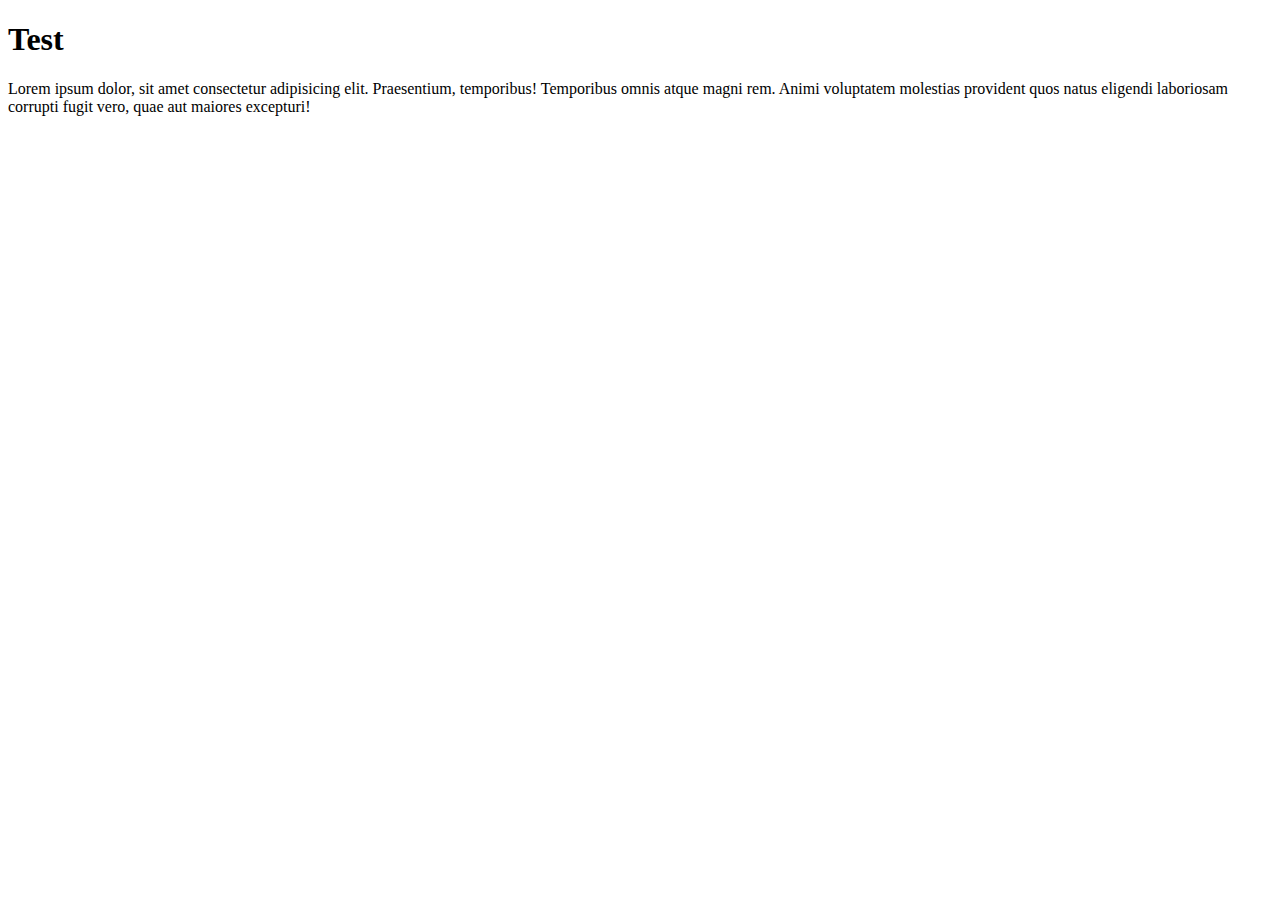
<file: index.html>
<!DOCTYPE html>
<html lang="en">
<head>
    <meta charset="UTF-8">
    <meta http-equiv="X-UA-Compatible" content="IE=edge">
    <meta name="viewport" content="width=device-width, initial-scale=1.0">
    <title>Index</title>
</head>
<body>
    <h1>Test</h1>

    <p>Lorem ipsum dolor, sit amet consectetur adipisicing elit. Praesentium, temporibus! Temporibus omnis atque magni rem. Animi voluptatem molestias provident quos natus eligendi laboriosam corrupti fugit vero, quae aut maiores excepturi!</p>
</body>
</html>
</file>
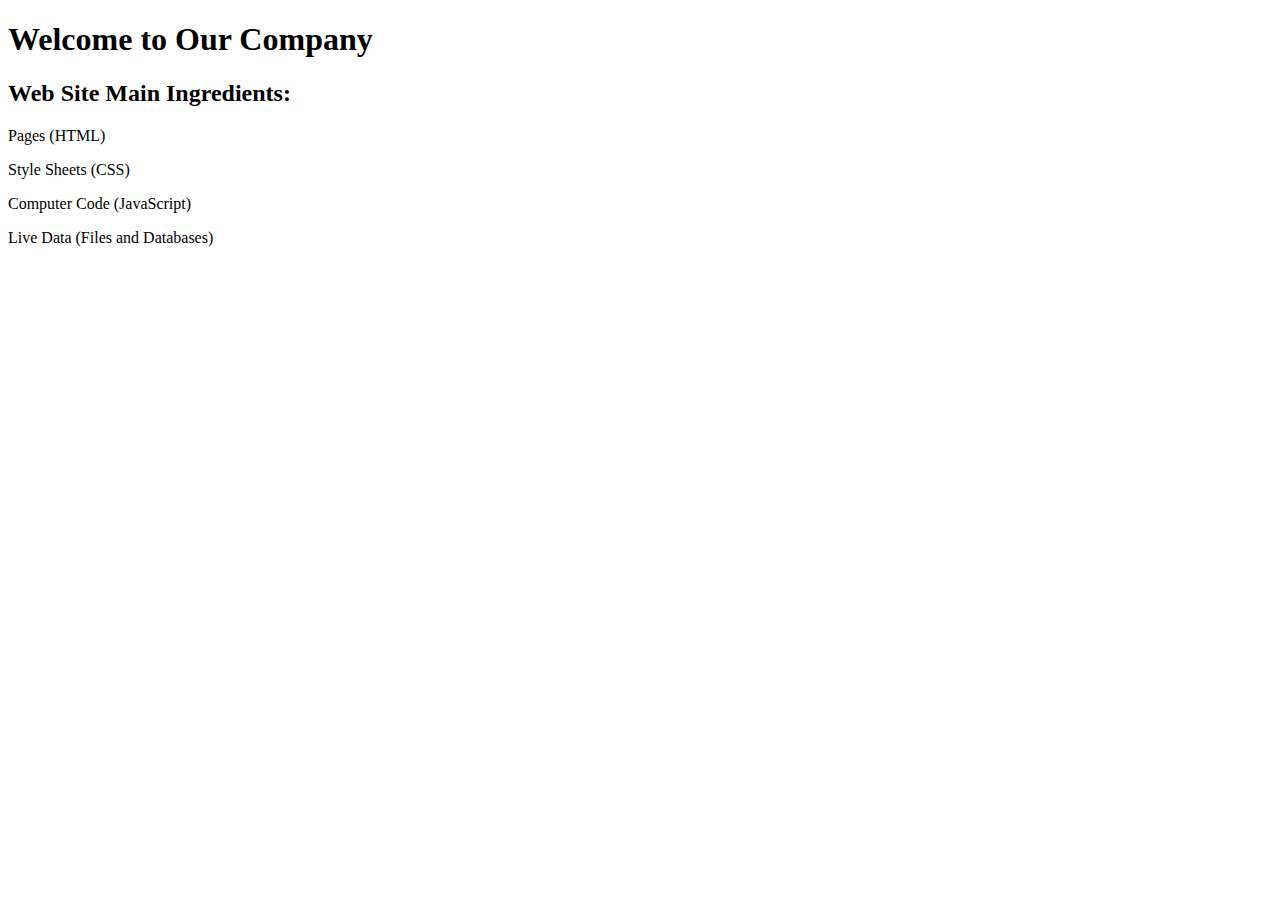
<file: sample.html>
<!DOCTYPE html>
<html>

<head>
  <title>Our Company</title>
</head>

<body>

  <h1>Welcome to Our Company</h1>
  <h2>Web Site Main Ingredients:</h2>

  <p>Pages (HTML)</p>
  <p>Style Sheets (CSS)</p>
  <p>Computer Code (JavaScript)</p>
  <p>Live Data (Files and Databases)</p>

</body>
</html>
</file>
